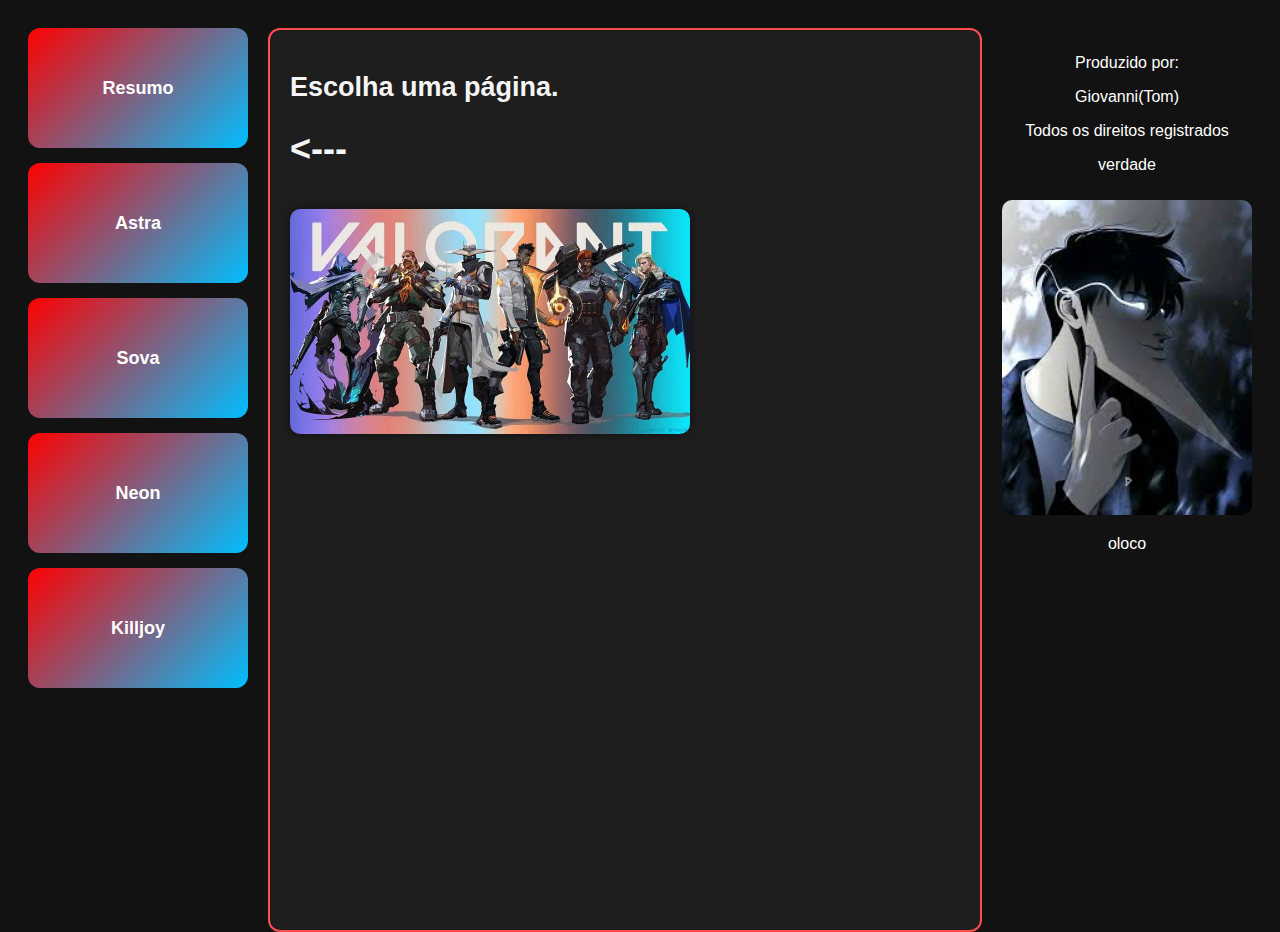
<file: index.html>
<!DOCTYPE html>
<html lang="pt-BR">
<head>
    <meta charset="UTF-8">
    <title>Valorant Wiki</title>
    <link rel="stylesheet" href="style.css">
    <link rel="icon"  type="image/x-icon" href="img/favicon.png">
</head>
<body>

    <!-- Barra de carregamento -->
    <div id="barra-carregamento"></div>

    <!-- Botoes de navegacao -->
    <div class="menu">
        <button onclick="mostrarConteudo('paginas/Resumo.html')">Resumo</button>
        <button onclick="mostrarConteudo('paginas/Astra.html')">Astra</button>
        <button onclick="mostrarConteudo('paginas/Sova.html')">Sova</button>
        <button onclick="mostrarConteudo('paginas/Neon.html')">Neon</button>
        <button onclick="mostrarConteudo('paginas/Killjoy.html')">Killjoy</button>
    </div>

    <!-- area do conteudo -->
    <div id="conteudo" class="conteudo">
        <h2>Escolha uma página.</h2>
        <h1><---</h1>
        <div class="centro"><img src="img/josivaldo.webp" alt=""></div>
    </div>
    <div class="rodape">
        <p>Produzido por:</p>
        <p>Giovanni(Tom)</p>
        <p>Todos os direitos registrados</p>
        <p>verdade</p>
        <img src="img/images.jpeg" alt="">
        <p>oloco</p>

    <script src="script.js"></script>
</body>
</html>
</file>
<file: style.css>
/* Fundo geral */
body {
    font-family: Arial, sans-serif;
    display: flex;
    gap: 20px;
    padding: 20px;
    background-color: #121212;
    color: #f5f5f5;
    height: 100vh; /* altura total da tela */
    box-sizing: border-box;
}

/* Barra de carregamento */
#barra-carregamento {
    position: fixed;
    top: 0;
    left: 0;
    height: 4px;
    background: linear-gradient(to right, #00ffea, #007bff);
    width: 0;
    transition: width 0.3s ease;
    z-index: 1000;
}

/* Coluna de opções */
.menu {
    display: flex;
    flex-direction: column;
    gap: 15px;
}
.menu button {
    width: 220px;
    height: 120px;
    border: none;
    border-radius: 12px;
    background: linear-gradient(135deg, #fe0101, #00bfff);
    color: white;
    cursor: pointer;
    font-size: 18px;
    font-weight: bold;
    transition: transform 0.2s, box-shadow 0.2s;
}
.menu button:hover {
    transform: scale(1.05);
    box-shadow: 0 0 15px #00bfff;
}

/* Área de conteúdo */
.conteudo {
    flex: 1;
    min-height: calc(100vh - 40px);
    border-radius: 12px;
    padding: 20px;
    font-size: 18px;
    background-color: #1e1e1e;
    border: 2px solid #ff4d4d;
    overflow-y: auto; 

    /* Animação de fade */
    opacity: 1;
    transition: opacity 0.4s ease;
}
.conteudo.fade-out {
    opacity: 0;
}

/* Imagens dentro do conteúdo */
.conteudo img {
    max-width: 100%;
    height: auto;
    border-radius: 10px;
    margin-top: 15px;
    box-shadow: 0 0 10px rgba(0,0,0,0.5);
}

/* Container dos tópicos */
.topico {
    background-color: rgba(255, 255, 255, 0.05);
    border-left: 4px solid #00bfff;
    margin-bottom: 10px;
    border-radius: 6px;
    overflow: hidden;
}

/* Cabeçalho do tópico*/
.topico h3 {
    margin: 0;
    padding: 10px;
    color: #00bfff;
    cursor: pointer;
    user-select: none;
    background-color: rgba(0, 191, 255, 0.1);
    transition: background 0.2s;
}
.topico h3:hover {
    background-color: rgba(0, 191, 255, 0.2);
}

/* Conteúdo interno */
.topico-conteudo {
    max-height: 0;
    overflow: hidden;
    padding: 0 10px;
    color: #ddd;
    transition: max-height 0.3s ease, padding 0.3s ease;
}

/* Tópico aberto */
.topico.ativo .topico-conteudo {
    max-height: 500px; 
    padding: 10px;
}

.separacao {
    color: #00bfff;
    border-bottom: 2px solid #00bfff;
    padding-bottom: 5px;
    margin-bottom: 15px;
    font-weight: bold;
    font-size: 1.3em;
}


.rodape {
    text-align: center;
    margin-top: 10px;
    font-size: 16px;
    color: #ffffff;
}

.rodape img {
    width: 250px;
    height: auto;
    border-radius: 10px;
    margin-top: 10px;
}

.esquerda  img{
    width: 500px;
}

.centro img{
    width: 400px;
}

.imagem-principal img{
    width: 400px;
}

.topico img{
    width: 200px;
    height: auto;
    border-radius: 10px;
    margin-top: 15px;
    box-shadow: 0 0 10px rgba(0,0,0,0.5);
}

.topico-conteudo img {
    width: 230px;
    height: 275px;
}
</file>
